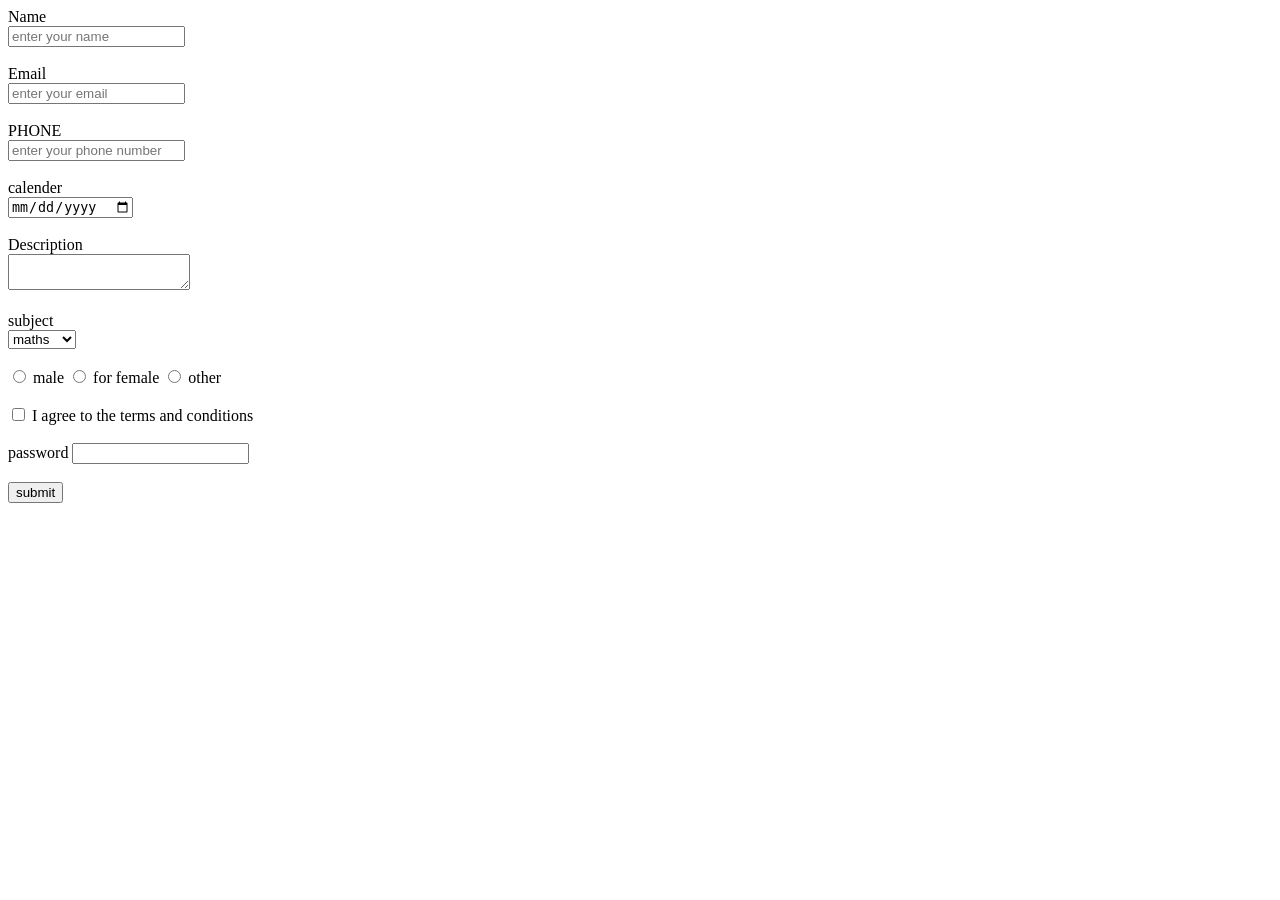
<file: week1/day2/index.html>
<!--form tag-->
<!DOCTYPE html>
<html lang="en">
<head>
    <meta charset="UTF-8">
    <meta name="viewport" content="width=>, initial-scale=1.0">
    <title>Document</title>
</head>
<body>
    <form>
        <label for="Name"> Name </label>
        <br>
        <input type="text" id="Name" placeholder="enter your name">
        <br>
        <br>
        <label for="email"> Email </label>
        <br>
        <input type="email" id="email" placeholder="enter your email">
        <br>
        <br>
        <label for="phone"> PHONE </label>
        <br>
        <input type="number" id="phone" placeholder="enter your phone number">
        <br>
        <br>
        <label for="date">calender </label>
        <br>
        <input type="date" id="date" placeholder="enter your date">
        <br>
        <br>
        <label for="description"> Description </label>
        <br>
        <textarea id="description"></textarea>
        <br>
        <br>
        <label for="subject"> subject </label>
        <br>
        <select>
            <option>maths</option>
            <option>gk</option>
            <option>science</option>
        </select>
        <br>
        <br>
        <input type="radio" name="gender" value ="male">
        <label for="male"> male </label> 
        <input type="radio" name="gender" value ="female" id="female">
        <label for="female"> for female </label>
        <input type="radio" name="gender" value ="other" id="other">
        <label for="other"> other </label> 
        <br>
        <br>
        <input type="checkbox">
        <label for="terms"> I agree to the terms and conditions </label>
        <br>
        <br>
        <label for="password">password</label>
        <input type="password" id="password">
        <br>
        <br>
        <input type="submit" value="submit">
    </form>
    
</body>
</html>
</file>
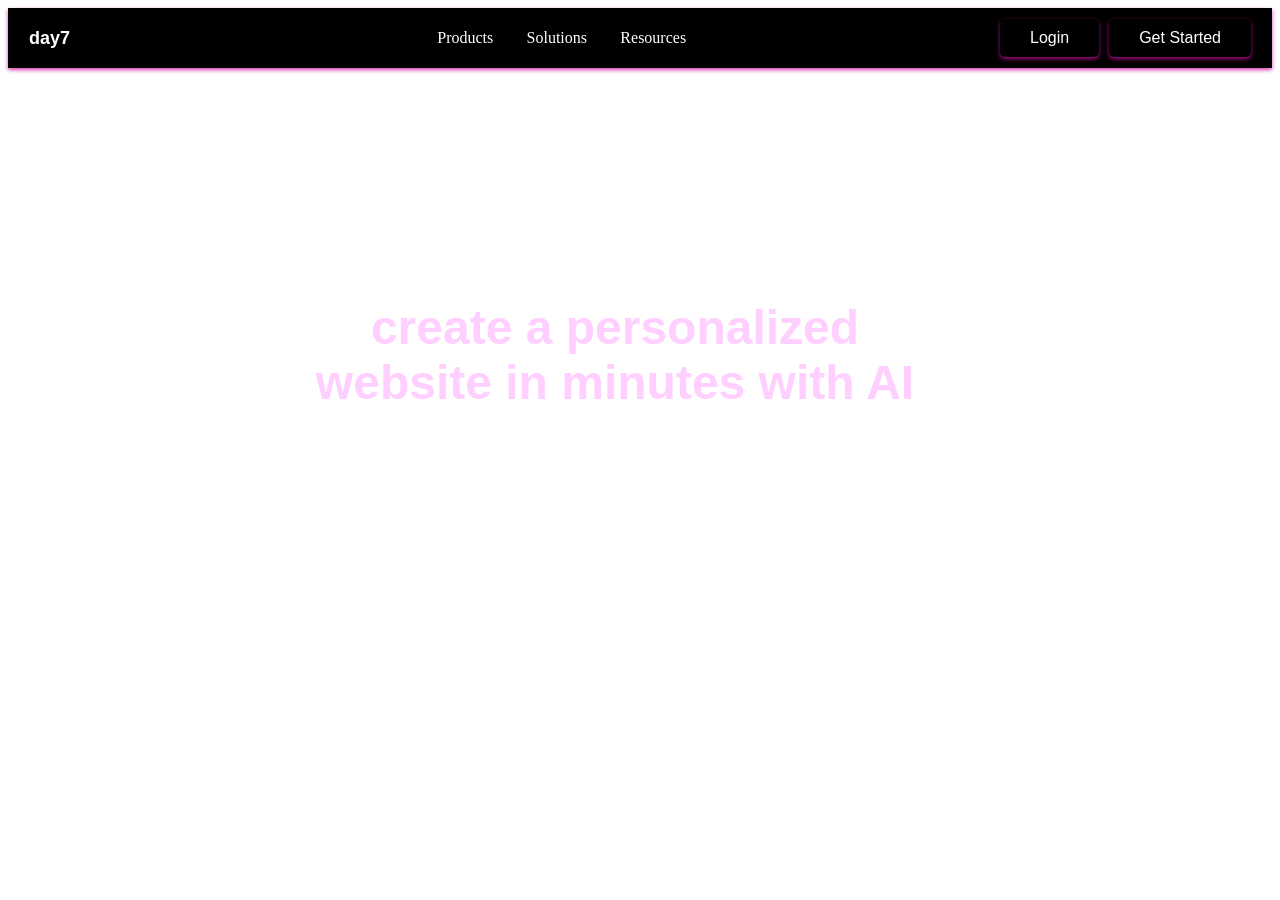
<file: week2/day7/index.html>
<!DOCTYPE html>
<html lang="en">
<head>
    <meta charset="UTF-8">
    <meta name="viewport" content="width=device-width, initial-scale=1.0">
    <title>Document</title>
    <link rel="stylesheet" href="style.css">
</head>
<body>
    <!-- Navbar -->
    <navbar class="navbar">
        <div class="logo">day7</div>
        <nav class="nav-links">
            <a href="#">Products</a>
            <a href="#">Solutions</a>
            <a href="#">Resources</a>
            </div>
        </nav>
        <div class="button-container">
            <button class="btn">Login</button>
            <button class="btn">Get Started</button>
        </div>
    </navbar>
    <!-- title of the page -->
     <div class="title">
        <h1>create a personalized<br>website in minutes with AI </h1>
    </div>
    
</body>
</html>
</file>
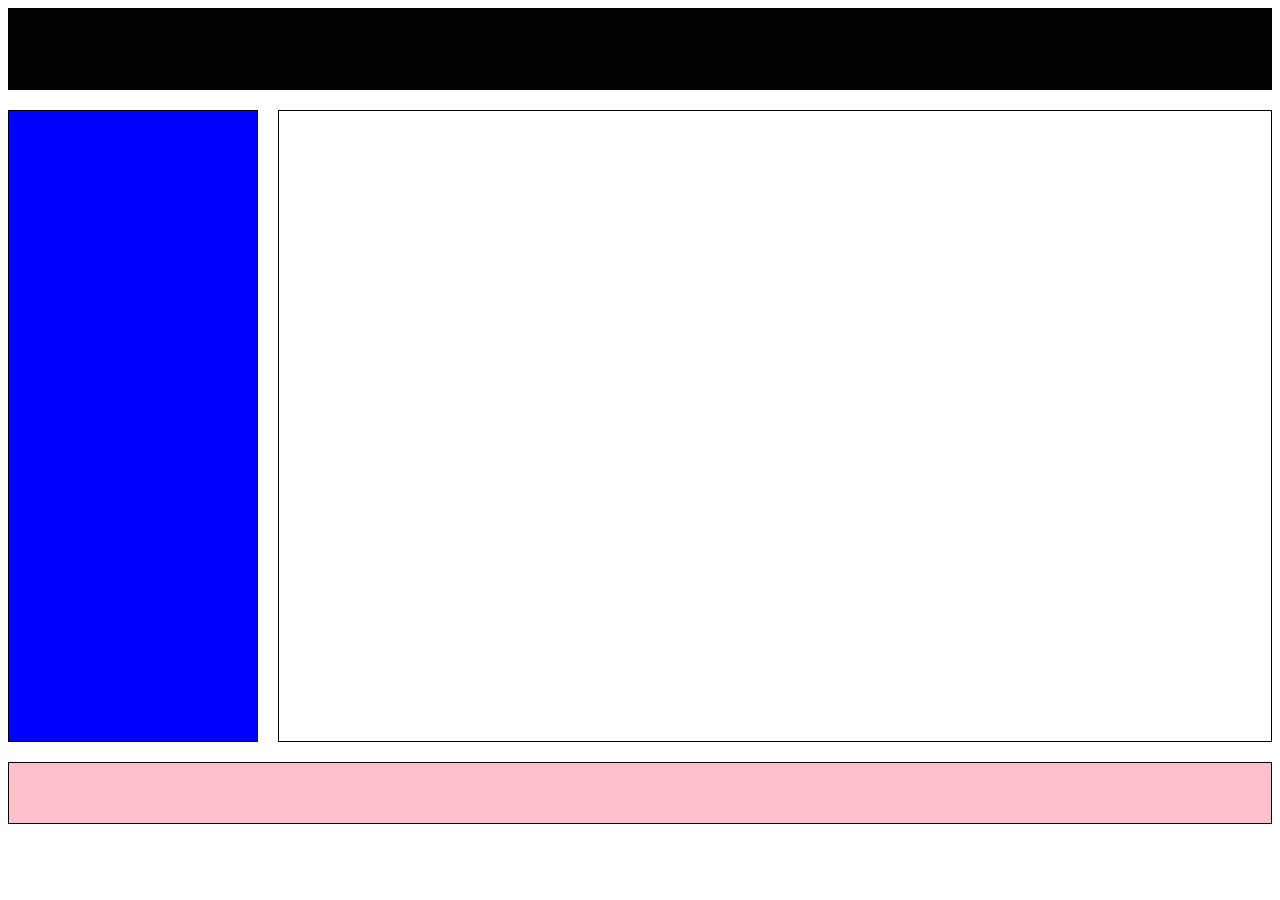
<file: week3/day1/index.html>
<!DOCTYPE html>
<html lang="en">
<head>
    <meta charset="UTF-8">
    <meta name="viewport" content="width=device-width, initial-scale=1.0">
    <title>Document</title>
    <style>
        .grid{
            display: grid;
            gap: 20px;
            grid-template-columns:250px 1fr
        }
     .grid div{
        border:1px solid black;
   
     }
        .header{
            background-color: black;
            grid-column: 1/-1;
            height: 80px;
        }
        .sidebar{
            
            background-color: blue;
            height: 70vh;
        }
        .footer{
            grid-column: 1/-1;
            background-color: pink;
            height: 60px;
        }
    </style>
</head>
<body>
    <div class="grid">
        <div class="header"></div>
        <div class="sidebar"></div>
        <div class="main-content"></div>
        <div class="footer"></div>
 
    </div>
</body>
</html>
</file>
<file: week2/day7/style.css>
.navbar {
    display: flex;
    justify-content: space-between;
    padding: 10px 20px;
    background-color: black;
    border: 1px solid black;
    box-shadow: 0 2px 4px rgba(210, 8, 163, 0.786);
}  

.navbar .logo {
    font-size: large;
    font-weight: bold;
    font-family: Arial, sans-serif;
    color: white;
    display: flex;
    align-items: center;
}
.navbar nav {
    display: flex;
    justify-content: space-around;
    gap: 20px;
}
.navbar .nav-links a {
    text-decoration: none;
    color: white;
    display: flex;
    align-items: center;

    gap: 5px;
}

.nav-links a{
    color: pink;
    margin-left: 6%
}
.navbar .button-container {
    display: flex;
    gap: 10px;
}
.parent div{
    font-size: medium;
    width: 100px;
    height: 100px;
    margin: 10px;
    background-color: black;
    border: 1px solid black;
    display: flex;
    justify-content: center;
    align-items: center;
    /* styles for the parent container */
}
.btn {
    padding: 10px 30px 10px 30px;
    border: none;
    background-color: black;
    color: white;
    cursor: pointer;
    border-radius: 5px;
    font-size: medium;
    box-shadow: 0 2px 4px rgba(210, 8, 163, 0.786);
    display: flex;

}
.body {
    background-color: rgb(255, 207, 255);
    margin: 0;
    padding: 0;
    font-family: Arial, sans-serif;
}
.title {
    text-align: center;
    margin-top: 200px;
    margin-right: 50px;
    font-size: 24px;
    color: rgb(255, 207, 255);   
    display: flex;
    justify-content: center;
    align-items: center;
    font-family: Arial, sans-serif;
    flex-direction: row;
}
</file>
